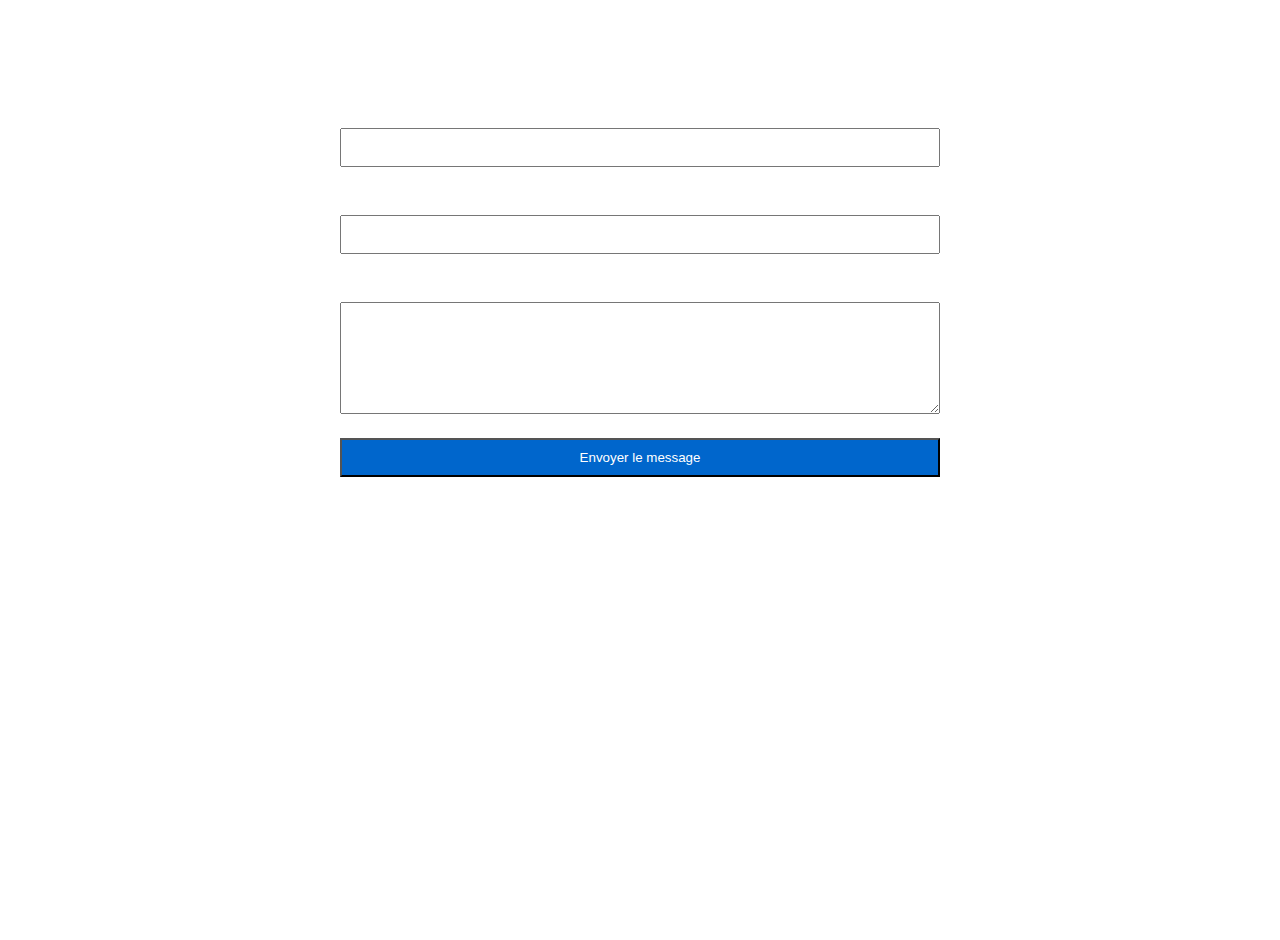
<file: contact.html>
<!DOCTYPE html>
<html lang="fr">
<head>
    <link rel="stylesheet" type="text/css" href="fansite.css">
    <meta charset="UTF-8">
    <meta name="viewport" content="width=device-width, initial-scale=1.0">
    <title>Contact</title>
</head>
<body class="body2">

    <h1>Contact</h1>

    <form class="form" action="#" method="post">
        <label for="nombre">Nom :</label>
        <input type="text" id="nombre" name="nombre" required>

        <label for="email">Adresse e-mail :</label>
        <input type="email" id="email" name="email" required>

        <label for="mensaje">Message :</label>
        <textarea id="mensaje" name="mensaje" rows="6" required></textarea>

        <input type="submit" value="Envoyer le message">
    </form>

    <footer>
        <p>&copy; 2023 Fansite Real Madrid. Tous droits réservés.</p>
    </footer>

</body>
</html>
</file>
<file: fansite.css>
.head {
    background-color: #fff;
    justify-content: space-between;
    align-items: center;
    display: flex;
    padding: 10px;
    margin: 5px;
    column-count: 2; /* Divide en dos columnas */
    column-gap: 10px; /* Espacio entre las columnas */
}

.imagenCircular {
    justify-content: center;
    text-decoration: none;
    align-items: center;
    padding: 0;
    margin: 0;
}

.logo {
    margin-bottom: 0;
    margin-left: 0px;
}

nav {
    display: inline;
}

.titulo1 {
    margin-left: 15px;
    margin-top: 0;
}

.linkspaginas {
    justify-content: space-between;
    align-items: center;
    display: flex;
    margin : 10px;
    margin-left: 0;
    padding: 10px;
    list-style-type: none; /* Quita la numeración de la lista */
}

.inicio {
    background-color: #fff;
}

.imagenCircular a {
    margin: 3px;
    padding: 3px;
    display: flex;
}

body {
    padding: 20px;
    height: 100vh;
    background-color: #ffffffdd;
    position: relative;
}

.este {
    margin-left: 80px;
}

.enlace-imagen {
    text-align: center;
}

.enlace-imagen img {
    max-width: 100%;
    height: auto;
}

.enlace-imagen p {
    position: absolute;
    bottom: 10px; /* Ajusta la distancia desde abajo según tus preferencias */
    left: 50%;
    transform: translateX(-50%);
    color: rgb(75, 75, 205); /* Color del texto */
    font-size: 50px;
    text-align: center;
}

.parrafo1 {
    text-transform: uppercase;
    align-items: center;
}

section {
    margin-top: 10px;
    margin-bottom: 20px;
}

.despues {
    align-items: left;
    width: 500px;
}

.video {
    margin-top: 25px;
    margin-bottom: 10px;
    margin-left: 80px;
}

.solo {
    margin-top: 10px;
    margin-bottom: 20px;
    margin-left: 80px;
}

.primero {
    padding: 10px;
    margin-bottom: 20px;
    margin-left: 80px;
}

.unico {
    font-size: 15px;
    margin-top: 0;
    margin-bottom: 25px;
    margin-left: 80px;
}

p {
    width: 600px;
    font-size: 20px;
}

h3 {
    margin-bottom: 0;
}

video {
    width: 40%;
    height: 40%;
}

.gallery {
    justify-content: space-around;
    align-items: center;
    display: flex;
    text-align: center;
}

.gallery {
    overflow: hidden; /* Oculta cualquier parte de la imagen que se salga de la forma circular */
}

.titulo {
    display: flex;
    align-items: center;
    justify-content: center;
    margin-bottom: 50px;
    text-transform: uppercase;
    color: black;
    font-size: 15px;
}

.gallery img {
    object-fit: cover;
    max-width: 100%;
    height: auto;
}

.grid {
    display: grid;
    grid-template-columns: repeat(3, 1fr); /* Define 3 columnas de igual ancho */
    gap: 10px; /* Espacio entre las imágenes */
    gap: 50px;
}

.full-width-image {
    width: 100%; /* La imagen ocupará el 100% del ancho del contenedor */
    height: auto;
}


/*ACTUALIDAD*/

.head1 {
    background-color: rgb(12, 12, 65);
    justify-content: space-between;
    align-items: center;
    display: flex;
    padding: 10px;
    margin: 5px;
}

.contenido {
    align-items: center;
    font-size: 20px;
    justify-content: center;
    background-color: black;
    color: #fff;
}

.articulo {
    justify-content: center;
    align-items: center;
}

.titre {
    justify-content: center;
    align-items: center;
    box-shadow: slateblue(123, 179, 235);
    padding-bottom: 10px;
    margin-bottom: 15px;
    background-color: black;
    padding-left: auto;
    padding-right: auto;
}

.cuerpo {
    margin-left: 20px;
    align-items: left;
}

.body {
    background-color: black;
    margin: 5px;
    color: #fff;
    padding: 10px;
    margin-top: 20px;
    padding-top: 20px;
}

:link {
    text-decoration: none;
}

/*CONTACTO*/

.body2 {
    font-family: Arial, sans-serif;
    margin: 0;
    padding: 20px;
    color: #fff;
    background-image: url(https://i.pinimg.com/originals/05/03/6e/05036e8617dac346adcfd0a322cd3759.jpg);
    background-repeat: no-repeat;
    background-size: cover;
    background-attachment: fixed;
}

.form {
    max-width: 600px;
    margin: 0 auto;
}

label {
    display: block;
    margin-bottom: 10px;
}

input, textarea {
    width: 100%;
    padding: 10px;
    margin-bottom: 20px;
    box-sizing: border-box;
}

input[type="submit"] {
    background-color: #0066cc;
    color: #fff;
    cursor: pointer;
}

input[type="submit"]:hover {
    background-color: #0052a3;
}
</file>
